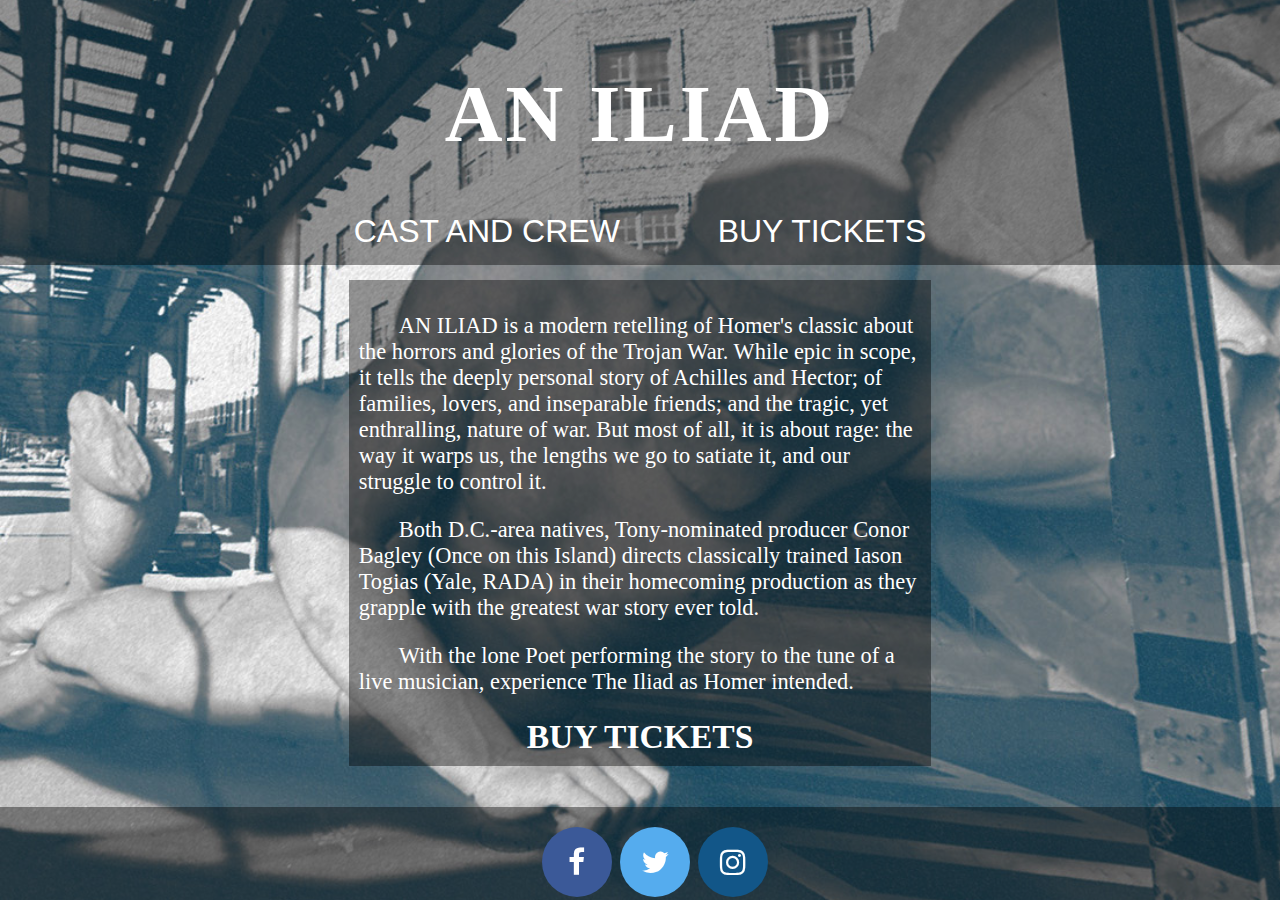
<file: index.html>
<!DOCTYPE html>
<html>
<head>
	<title>An Iliad</title>
	<link rel="stylesheet" type="text/css" href="iliad.css">
<link rel="stylesheet" href="https://cdnjs.cloudflare.com/ajax/libs/font-awesome/4.7.0/css/font-awesome.min.css">
<style>
.fa {
  padding: 20px;
  font-size: 30px;
  width: 30px;
  text-align: center;
  text-decoration: none;
  margin: 5px 2px;
  border-radius: 50%;
}

.fa:hover {
    opacity: 0.7;
}

.fa-facebook {
  background: #3B5998;
  color: white;
}

.fa-twitter {
  background: #55ACEE;
  color: white;
}

.fa-google {
  background: #dd4b39;
  color: white;
}

.fa-linkedin {
  background: #007bb5;
  color: white;
}

.fa-youtube {
  background: #bb0000;
  color: white;
}

.fa-instagram {
  background: #125688;
  color: white;
}

.fa-pinterest {
  background: #cb2027;
  color: white;
}

.fa-snapchat-ghost {
  background: #fffc00;
  color: white;
  text-shadow: -1px 0 black, 0 1px black, 1px 0 black, 0 -1px black;
}

.fa-skype {
  background: #00aff0;
  color: white;
}

.fa-android {
  background: #a4c639;
  color: white;
}

.fa-dribbble {
  background: #ea4c89;
  color: white;
}

.fa-vimeo {
  background: #45bbff;
  color: white;
}

.fa-tumblr {
  background: #2c4762;
  color: white;
}

.fa-vine {
  background: #00b489;
  color: white;
}

.fa-foursquare {
  background: #45bbff;
  color: white;
}

.fa-stumbleupon {
  background: #eb4924;
  color: white;
}

.fa-flickr {
  background: #f40083;
  color: white;
}

.fa-yahoo {
  background: #430297;
  color: white;
}

.fa-soundcloud {
  background: #ff5500;
  color: white;
}

.fa-reddit {
  background: #ff5700;
  color: white;
}

.fa-rss {
  background: #ff6600;
  color: white;
}
</style>
</head>
<body>
<div class="flex-container" align="center">
	<header style="height: 20%;">
			<h1>AN ILIAD</h1>
	<nav>
			<a href="bios.html">CAST AND CREW</a> &nbsp &nbsp &nbsp &nbsp &nbsp
			<a href="http://www.atlasarts.org/event/conor-bagley-an-iliad-run/2018-06-01/"> BUY TICKETS</a>
	</nav>
	</header>
	<div class="row" align="center">
		<div class="col-md" style="width: 45% ;color: white; background-color:#00000066; font-size: 140%;">
			<p align="left">
			AN ILIAD is a modern retelling of Homer's classic about the horrors and glories of the Trojan War. While epic in scope, it tells the deeply personal story of Achilles and Hector; of families, lovers, and inseparable friends; and the tragic, yet enthralling, nature of war. But most of all, it is about rage: the way it warps us, the lengths we go to satiate it, and our struggle to control it.
			</p>

			<p align="left">
			Both D.C.-area natives, Tony-nominated producer Conor Bagley (Once on this Island) directs classically trained Iason Togias (Yale, RADA) in their homecoming production as they grapple with the greatest war story ever told.
			</p>


			<p align="left">
			With the lone Poet performing the story to the tune of a live musician, experience The Iliad as Homer intended.
			</p>
      <a href="http://www.atlasarts.org/event/conor-bagley-an-iliad-run/2018-06-01/" style="font-size: 1.5em;font-weight: bold;">BUY TICKETS</a>
		</div>
	</div>	
	<footer>
<a href="#" class="fa fa-facebook"></a>
<a href="http://twitter.com/share?url=<http://www.aniliaddc.com>&text=<TEXT>via=<USERNAME>"" class="fa fa-twitter"></a>
<a href="#" class="fa fa-instagram"></a>
	</footer>
</div>
</body>
</html>
</file>
<file: iliad.css>
/**
 * This is a copy of a previous version of styles-v6/normalize.css that was
 * tested with slides before additional edits to the original open source
 * file were made. This file should remain static from this point forward.
 */

/*! normalize.css v3.0.0 | MIT License | git.io/normalize */

/**
 * 1. Set default font family to sans-serif.
 * 2. Prevent iOS text size adjust after orientation change, without disabling
 *    user zoom.
 */

html {
  font-family: sans-serif; /* 1 */
  -ms-text-size-adjust: 100%; /* 2 */
  -webkit-text-size-adjust: 100%; /* 2 */
  height: 100%;
}

/**
 * Remove default margin.
 */

body {
  margin: 0;
  height: 100%;
}

/* HTML5 display definitions
   ========================================================================== */

/**
 * Correct `block` display not defined in IE 8/9.
 */
 nav {
text-align: center;
margin: 20px 0 0 ;
font-size: 2em;
}
nav li {
  padding-right: 30px;
}
 nav ul{
  list-style: none;
  margin: 0 2px;
  padding: 0;
  display: flex;
  justify-content: space-around;
}

a:link {
    color: white;
    text-decoration: none;
}

/* visited link */
a:visited {
    color: white;
    text-decoration: none;
}

/* mouse over link */
a:hover {
    color: lightgrey;
    text-decoration: none;
}

/* selected link */
a:active {
    color: white;
}



.flex-container {
    display: -webkit-flex;
    display: flex;  
    -webkit-flex-flow: row wrap;
    flex-flow: row wrap;
    text-align: center;
}

.flex-container > * {
    padding: 15px;
    -webkit-flex: 1 100%;
    flex: 1 100%;
}

header {
  background: #00000066;color:white;
  height: 10%;

}
footer {
  background: #00000066;
  color:white;
  position: fixed;
  left: 0;
  bottom: 0;
  width: 100%;
  height: 7%;
}
.nav {background:#00000066;color:white;
font-family: "Avenir-Book";
}

.nav ul {
    list-style-type: none;
    padding: 0;
}
.nav ul a {
    text-decoration: none;
}
p{
  text-indent: 40px;
}
p.title1{
  text-indent:0px;
}

article,
aside,
details,
figcaption,
figure,
footer,
header,
hgroup,
main,
nav,
section,
summary {
  display: block;
}

/**
 * 1. Correct `inline-block` display not defined in IE 8/9.
 * 2. Normalize vertical alignment of `progress` in Chrome, Firefox, and Opera.
 */

audio,
canvas,
progress,
video {
  display: inline-block; /* 1 */
  vertical-align: baseline; /* 2 */
}

/**
 * Prevent modern browsers from displaying `audio` without controls.
 * Remove excess height in iOS 5 devices.
 */

audio:not([controls]) {
  display: none;
  height: 0;
}

/**
 * Address `[hidden]` styling not present in IE 8/9.
 * Hide the `template` element in IE, Safari, and Firefox < 22.
 */

[hidden],
template {
  display: none;
}

/* Links
   ========================================================================== */

/**
 * Remove the gray background color from active links in IE 10.
 */

a {
  background: transparent;
}

/**
 * Improve readability when focused and also mouse hovered in all browsers.
 */

a:active,
a:hover {
  outline: 0;
}

/* Text-level semantics
   ========================================================================== */

/**
 * Address styling not present in IE 8/9, Safari 5, and Chrome.
 */

abbr[title] {
  border-bottom: 1px dotted;
}

/**
 * Address style set to `bolder` in Firefox 4+, Safari 5, and Chrome.
 */

/* taken care of in damask.less
b,
strong {
  font-weight: bold;
}
*/

/**
 * Address styling not present in Safari 5 and Chrome.
 */

dfn {
  font-style: italic;
}

/**
 * Address variable `h1` font-size and margin within `section` and `article`
 * contexts in Firefox 4+, Safari 5, and Chrome.
 */

h1 {
  font-family: "Futura";
  font-size: 500%;
  margin: 0.67em 0;
  letter-spacing: 3px;
}

.greytext {
  color: D3D3D3;
}

/**
 * Address styling not present in IE 8/9.
 */

mark {
  background: #ff0;
  color: #000;
}
.flex-container {
    display: -webkit-flex;
    display: flex;  
    -webkit-flex-flow: row wrap;
    flex-flow: row wrap;
    text-align: center;
}

.flex-container > * {
    padding: 15px;
    -webkit-flex: 1 100%;
    flex: 1 100%;
}


.container-fluid {
  height: 100%;
  /**padding-right: 15px;
  padding-left: 15px;
  margin-right: auto;
  margin-left: auto; */
  overflow-y: hidden;
}

/**
 * Address inconsistent and variable font size in all browsers.
 */

small {
  font-size: 80%;
}

/**
 * Prevent `sub` and `sup` affecting `line-height` in all browsers.
 */

sub,
sup {
  font-size: 75%;
  line-height: 0;
  position: relative;
  vertical-align: baseline;
}

sup {
  top: -0.5em;
}

sub {
  bottom: -0.25em;
}

/* Embedded content
   ========================================================================== */

/**
 * Remove border when inside `a` element in IE 8/9.
 */

img {
  border: 0;
}

/**
 * Correct overflow displayed oddly in IE 9.
 */

svg:not(:root) {
  overflow: hidden;
}

/* Grouping content
   ========================================================================== */

/**
 * Address margin not present in IE 8/9 and Safari 5.
 */

figure {
  margin: 1em 40px;
}

/**
 * Address differences between Firefox and other browsers.
 */

hr {
  -moz-box-sizing: content-box;
  box-sizing: content-box;
  height: 0;
}

/**
 * Contain overflow in all browsers.
 */

pre {
  overflow: auto;
}

/**
 * Address odd `em`-unit font size rendering in all browsers.
 */

code,
kbd,
pre,
samp {
  font-family: monospace;
  font-size: 1em;
}

/* Forms
   ========================================================================== */

/**
 * Known limitation: by default, Chrome and Safari on OS X allow very limited
 * styling of `select`, unless a `border` property is set.
 */

/**
 * 1. Correct color not being inherited.
 *    Known issue: affects color of disabled elements.
 * 2. Correct font properties not being inherited.
 * 3. Address margins set differently in Firefox 4+, Safari 5, and Chrome.
 */

button,
input,
optgroup,
textarea {
  color: inherit; /* 1 */
  font: inherit; /* 2 */
  margin: 0; /* 3 */
  padding: 0;
  outline: none;
}

select {
  font: inherit; /* 2 */
  margin: 0; /* 3 */
  padding: 0;
  outline: none;
}

/**
 * Address `overflow` set to `hidden` in IE 8/9/10.
 */

button {
  overflow: visible;
}

/**
 * Address inconsistent `text-transform` inheritance for `button` and `select`.
 * All other form control elements do not inherit `text-transform` values.
 * Correct `button` style inheritance in Firefox, IE 8+, and Opera
 * Correct `select` style inheritance in Firefox.
 */

button,
select {
  text-transform: none;
  border: 0;
}

/**
 * 1. Avoid the WebKit bug in Android 4.0.* where (2) destroys native `audio`
 *    and `video` controls.
 * 2. Correct inability to style clickable `input` types in iOS.
 * 3. Improve usability and consistency of cursor style between image-type
 *    `input` and others.
 */

button,
html input[type="button"], /* 1 */
input[type="reset"],
input[type="submit"] {
  -webkit-appearance: button; /* 2 */
  cursor: pointer; /* 3 */
}

/**
 * Re-set default cursor for disabled elements.
 */

button[disabled],
html input[disabled] {
  cursor: default;
}

/**
 * Remove inner padding and border in Firefox 4+.
 */

button::-moz-focus-inner,
input::-moz-focus-inner {
  border: 0;
  padding: 0;
}

/**
 * Address Firefox 4+ setting `line-height` on `input` using `!important` in
 * the UA stylesheet.
 */

input {
  border: 0;
  border-radius: 0;
  line-height: inherit;
}

/**
 * It's recommended that you don't attempt to style these elements.
 * Firefox's implementation doesn't respect box-sizing, padding, or width.
 *
 * 1. Address box sizing set to `content-box` in IE 8/9/10.
 * 2. Remove excess padding in IE 8/9/10.
 */

input[type="checkbox"],
input[type="radio"] {
  box-sizing: border-box; /* 1 */
  padding: 0; /* 2 */
}

/**
 * Fix the cursor style for Chrome's increment/decrement buttons. For certain
 * `font-size` values of the `input`, it causes the cursor style of the
 * decrement button to change from `default` to `text`.
 */

input[type="number"]::-webkit-inner-spin-button,
input[type="number"]::-webkit-outer-spin-button {
  height: auto;
}

/**
 * 1. Address `appearance` set to `searchfield` in Safari 5 and Chrome.
 * 2. Address `box-sizing` set to `border-box` in Safari 5 and Chrome
 *    (include `-moz` to future-proof).
 */

input[type="search"] {
  -webkit-appearance: textfield; /* 1 */
  -moz-box-sizing: content-box;
  -webkit-box-sizing: content-box; /* 2 */
  box-sizing: content-box;
}

/**
 * Remove inner padding and search cancel button in Safari and Chrome on OS X.
 * Safari (but not Chrome) clips the cancel button when the search input has
 * padding (and `textfield` appearance).
 */

input[type="search"]::-webkit-search-cancel-button,
input[type="search"]::-webkit-search-decoration {
  -webkit-appearance: none;
}

/**
 * Define consistent border, margin, and padding.
 */

fieldset {
  border: 1px solid #c0c0c0;
  margin: 0 2px;
  padding: 0.35em 0.625em 0.75em;
}

/**
 * 1. Correct `color` not being inherited in IE 8/9.
 * 2. Remove padding so people aren't caught out if they zero out fieldsets.
 */

legend {
  border: 0; /* 1 */
  padding: 0; /* 2 */
}

/**
 * Remove default vertical scrollbar in IE 8/9.
 */

textarea {
  overflow: auto;
}

/**
 * Don't inherit the `font-weight` (applied by a rule above).
 * NOTE: the default cannot safely be changed in Chrome and Safari on OS X.
 */

optgroup {
  font-weight: bold;
}

/* Tables
   ========================================================================== */

/**
 * Remove most spacing between table cells.
 */

table {
  border-collapse: collapse;
  border-spacing: 0;
}

td,
th {
  padding: 0;
}

th {
  font-weight: 500; // default is bold
}

/* W3 Stylesheet stuff
======================================================= */
.w3-animate-fading{animation:fading 10s infinite}@keyframes fading{0%{opacity:0}50%{opacity:1}100%{opacity:0}}
.w3-animate-opacity{animation:opac 0.8s}@keyframes opac{from{opacity:0} to{opacity:1}}
.w3-animate-top{position:relative;animation:animatetop 0.4s}@keyframes animatetop{from{top:-300px;opacity:0} to{top:0;opacity:1}}
.w3-animate-left{position:relative;animation:animateleft 0.4s}@keyframes animateleft{from{left:-300px;opacity:0} to{left:0;opacity:1}}
.w3-animate-right{position:relative;animation:animateright 0.4s}@keyframes animateright{from{right:-300px;opacity:0} to{right:0;opacity:1}}
.w3-animate-bottom{position:relative;animation:animatebottom 0.4s}@keyframes animatebottom{from{bottom:-300px;opacity:0} to{bottom:0;opacity:1}}
.w3-animate-zoom {animation:animatezoom 0.6s}@keyframes animatezoom{from{transform:scale(0)} to{transform:scale(1)}}
.w3-animate-input{transition:width 0.4s ease-in-out}.w3-animate-input:focus{width:100%!important}

#slideshow { 
    margin: auto; 
    position: relative; 
    height: 100%; 
    padding: 10px;
}

#slideshow > div { 
    position: absolute; 
    top: 10px; 
    left: 10px; 
    right: 10px; 
    bottom: 10px; 
}

.container-fluid{
  height: 100%;
}
.row-first {
  height:20%;
  overflow: hidden;
}
.col-md{
  font-family: "Avenir-Book";
  padding: 10px;
}
body {
   background-image: url("posterimg2.jpg");
   background-repeat: no-repeat;
    background-attachment: fixed;
    background-position: center; 
   background-color: #cccccc;
   background-size: 100%;
}
.vcenter{
    position: absolute;
    top: 50%;
    transform: translateY(-50%); 
}

.vbottom{
    position: absolute;
    top: 100%;
    transform: translateY(-100%); 
}
/* The Modal (background) */
.modal {
    display: none; /* Hidden by default */
    position: fixed; /* Stay in place */
    z-index: 1; /* Sit on top */
    padding-top: 100px; /* Location of the box */
    left: 0;
    top: 0;
    width: 100%; /* Full width */
    height: 100%; /* Full height */
    overflow: auto; /* Enable scroll if needed */
    background-color: rgb(0,0,0); /* Fallback color */
    background-color: rgba(0,0,0,0.4); /* Black w/ opacity */
}

/* Modal Content */
.modal-content {
    position: relative;
    background-color: #fefefe;
    margin: auto;
    padding: 0;
    border: 1px solid #888;
    width: 70%;
    box-shadow: 0 4px 8px 0 rgba(0,0,0,0.2),0 6px 20px 0 rgba(0,0,0,0.19);
}
.close {
    color: white;
    float: right;
    font-size: 28px;
    font-weight: bold;
}

.close:hover,
.close:focus {
    color: #000;
    text-decoration: none;
    cursor: pointer;
}

.modal-header {
    padding: 2px 16px;
    background-color: #00000066;
    color: white;
    text-align: center;
}
.modal-body {
  padding: 2px 16px;
  background-color: #00000066;
  align-content: center;
  text-align: center;
  color: white;
  font-family: "Avenir-Book"
}

.w3-card,.w3-card-2{box-shadow:0 2px 5px 0 rgba(0,0,0,0.16),0 2px 10px 0 rgba(0,0,0,0.12)}
.w3-card-4,.w3-hover-shadow:hover{box-shadow:0 4px 10px 0 rgba(0,0,0,0.2),0 4px 20px 0 rgba(0,0,0,0.19)}

.grid-1 {
  display: grid;
  grid-template-columns: 1fr 1fr 1fr;
  grid-template-rows: auto auto auto;
  grid-gap: 6%;
  align-self: center ;
}

.grid-1 div {
  padding: 6%;
  }

.item-1 {
  background: #00000033;
}
button:hover{
  background-color: #aaaaaa;
}

.grid-2 {
  display: grid;
  grid-template-columns: 1.25fr 3.25fr;
  grid-template-rows: auto auto auto;
  grid-gap: 5%;
  align-items: center;
}

.grid-2 div{
  padding: 10%;
}
</file>
